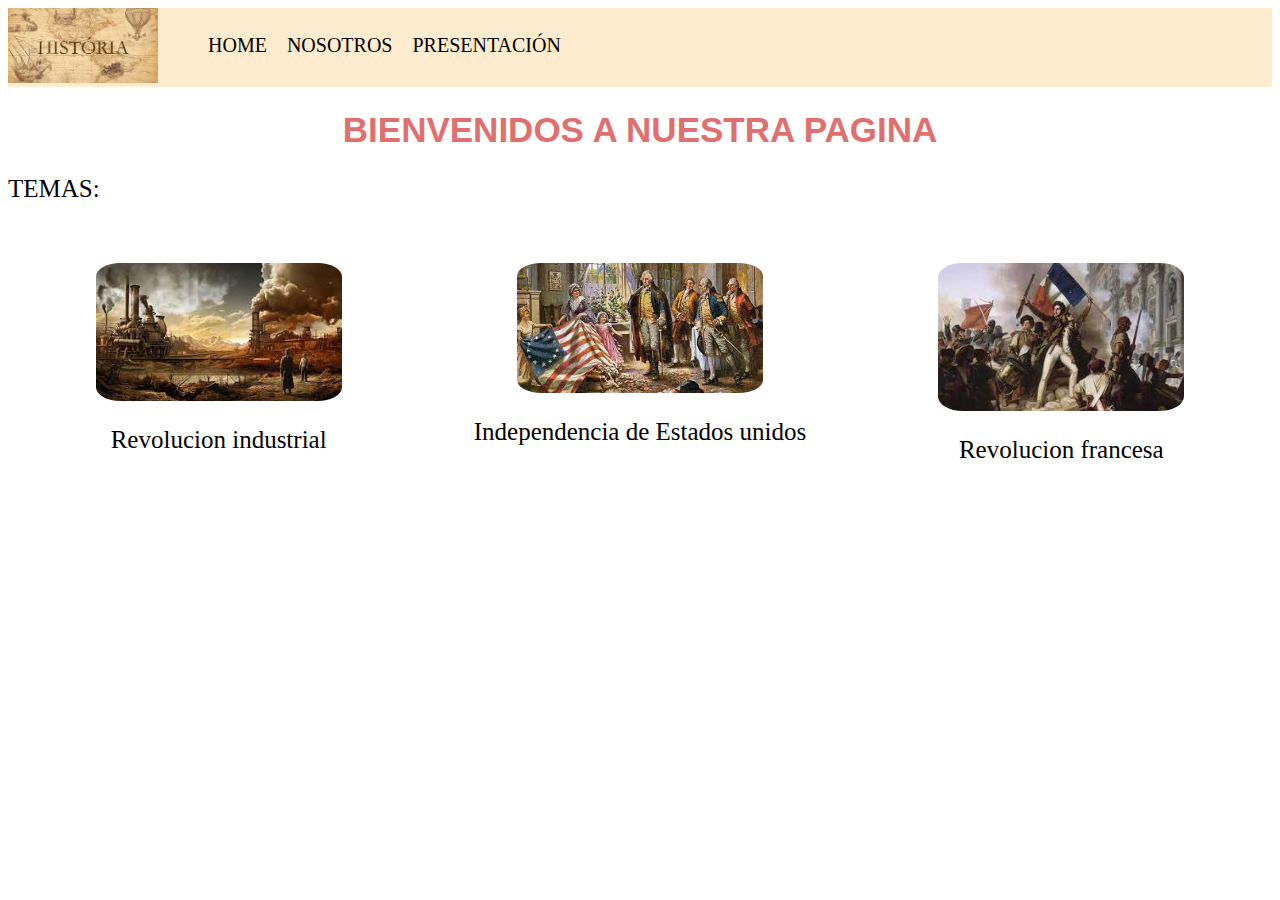
<file: index.html>
<!DOCTYPE html>
<html lang="en">
<head>
    <meta charset="UTF-8">
    <meta name="viewport" content="width=device-width, initial-scale=1.0">
    <link rel="stylesheet" href="home.css">
    <title>HOME</title>
</head>
<body>
    <header>
        <div>
            <img src="./Imagenes/historia logo.jpeg" alt="logo">
        </div>
        <nav>
            <ul>
                <li>HOME</li>  
                <a href="NOSOTROS.html"><li>NOSOTROS</li></a>
                <a href="PRESENTACION.html"><li>PRESENTACIÓN</li></a>
            </ul>
        </nav>
    </header>
    <div class="caja2">
    <h1>BIENVENIDOS A NUESTRA PAGINA</h1>
    <p>TEMAS:</p>
    </div>
    <div class="main2">
    <div class="home1">
    <img src="./Imagenes/revolucion industrial.jpeg" alt="rev indu">
    <p>Revolucion industrial</p>
    </div>
    <div class="home1">
    <img src="./Imagenes/independencia de estados unidos.jpeg" alt="ind eeuu">
    <p>Independencia de Estados unidos</p>
    </div>
    <div class="home1">
    <img src="./Imagenes/revolucion francesa.jpeg" alt="rev fran">
    <p>Revolucion francesa</p>
    </div>
    </div>
</body>
</html>
</file>
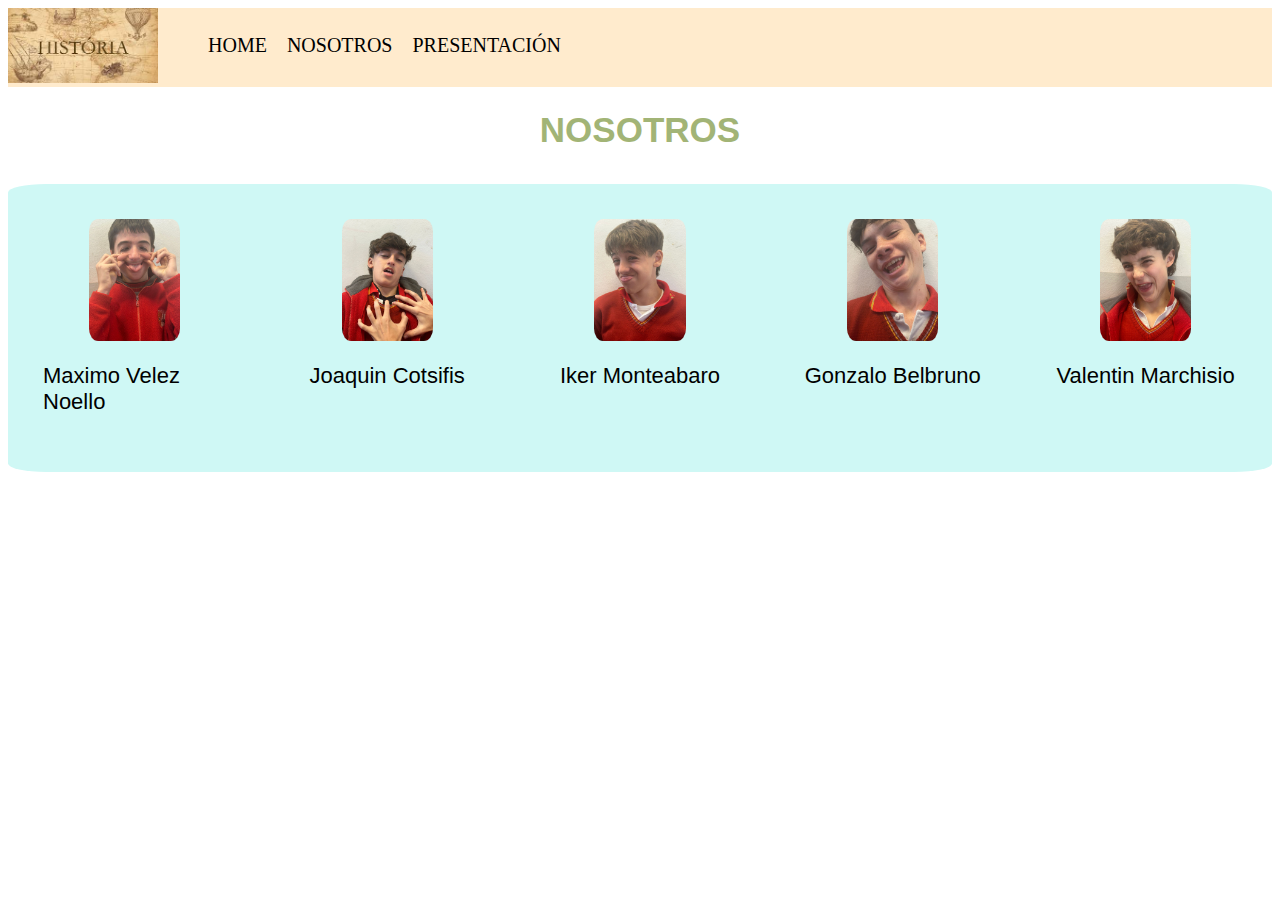
<file: NOSOTROS.html>
<!DOCTYPE html>
<html lang="en">
<head>
    <meta charset="UTF-8">
    <meta name="viewport" content="width=device-width, initial-scale=1.0">
    <link rel="stylesheet" href="nosotros.css">
    <title>PAGINA WEB HISTORIA</title>
</head>
<body>
    
    <header>
        <div>
            <img src="./Imagenes/historia logo.jpeg" alt="logo">
        </div>
        <nav>
            <ul>
                <a href="index.html"><li>HOME</li></a>
                <li>NOSOTROS</li> 
                <a href="PRESENTACION.html"><li>PRESENTACIÓN</li></a>
            </ul>
        </nav>
    </header>
    <div class="flex-center">
        <h1>NOSOTROS</h1>
    </div>
    <div class="main">
        <div class="caja">
            <img src="./Imagenes/Maxi.jpg" alt="Cara Maxi">
            <p>Maximo Velez Noello</p>
        </div>
    
        <div class="caja">
            <img src="./Imagenes/Joaco.jpg" alt="Cara Joaco">
            <p>Joaquin Cotsifis</p>
        </div>
    
        <div class="caja">
            <img src="./Imagenes/Iker.jpg" alt="Cara Iker">
            <p>Iker Monteabaro</p>
        </div>
    
        <div class="caja">
            <img src="./Imagenes/Gonza.jpg" alt="Cara Gonza">
            <p>Gonzalo Belbruno</p>
        </div>
    
        <div class="caja">
            <img src="./Imagenes/Valen.jpg" alt="Cara Valen">
            <p>Valentin Marchisio</p>
        </div>
    </div>
    
</body>
</html>
</file>
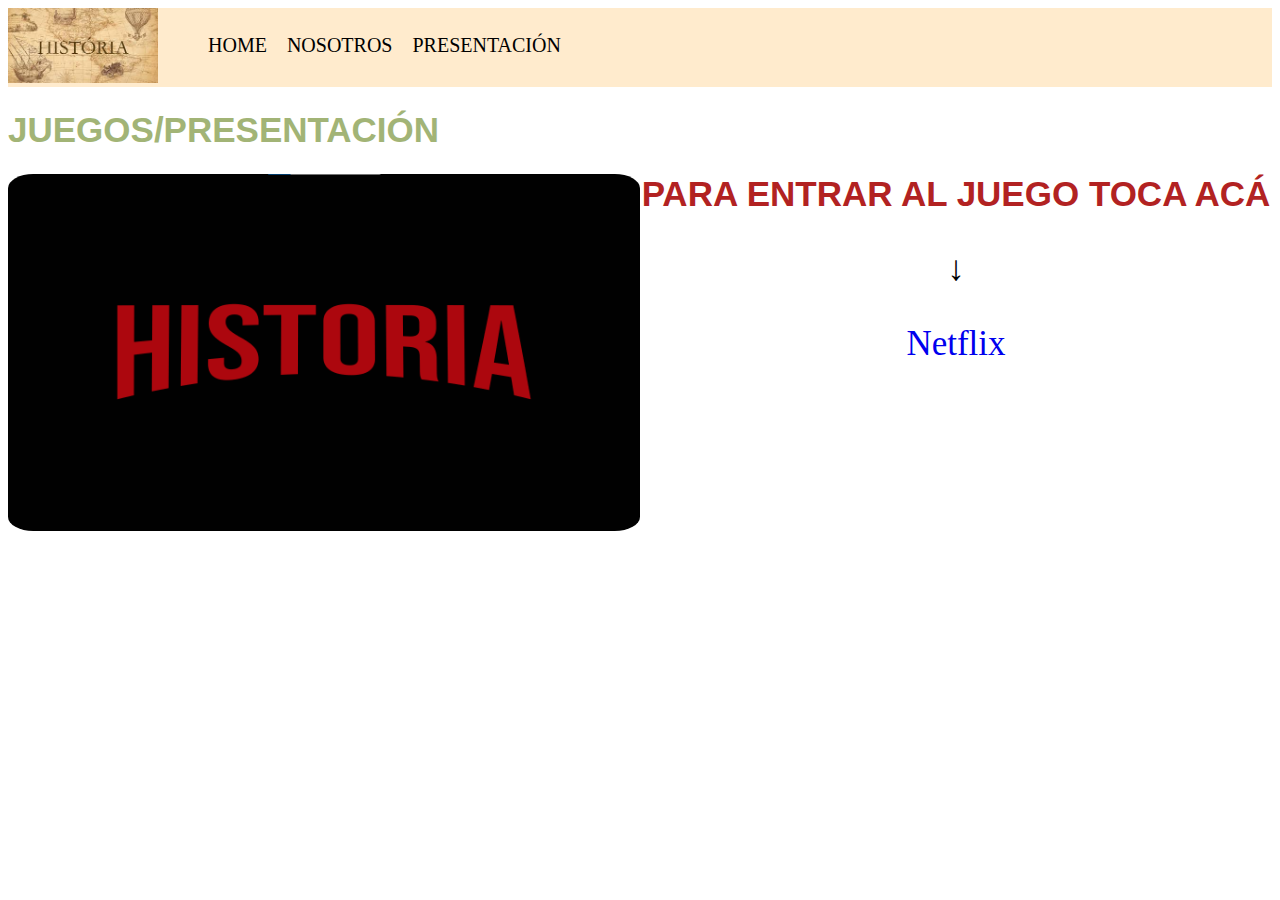
<file: PRESENTACION.html>
<!DOCTYPE html>
<html lang="en">
<head>
    <meta charset="UTF-8">
    <meta name="viewport" content="width=device-width, initial-scale=1.0">
    <link rel="stylesheet" href="presentacion.css">
    <title>PAGINA WEB HISTORIA</title>
</head>
<body>
    <header>
        <div>
            <img src="./Imagenes/historia logo.jpeg" alt="logo">
        </div>
        <nav>
            <ul>
                <a href="index.html"><li>HOME</li></a>
                <a href="NOSOTROS.html"><li>NOSOTROS</li></a>
                <li>PRESENTACIÓN</li>
            </ul>
        </nav>
    </header>
    
    <h1>JUEGOS/PRESENTACIÓN</h1>
    <div class="caja1">
        <img src="./Imagenes/Imagen de prueba PRESENTACIÓN.avif" alt="Imagen de prueba presentacion">
        <h1>PARA ENTRAR AL JUEGO TOCA ACÁ</h1>
        <p>             ↓               </p>
        <div class="link">
            <a href="https://docs.google.com/presentation/d/1omV0Svi7qF5auKidc0bwjNYbDiI_xcFu/edit?usp=drive_link&ouid=115901464361577545656&rtpof=true&sd=true">Netflix</a>
        </div>
    </div>

</body>
</html>
</file>
<file: home.css>
header{
    display: flex;
    flex-direction: row;
    background-color: blanchedalmond;
    width: 100%;
}
header ul{
    list-style: none;
    display: flex;
    flex-direction: row;
}
header ul li{
    font-size: 20px;
    margin: 10px;
    color: rgb(0, 0, 0);
}
img{
    width: 150px;
}
h1{
    font-size: 35px;
    color: rgb(6, 102, 70);
    font-family: 'Franklin Gothic Medium', 'Arial Narrow', Arial, sans-serif;
}
p{
    font-size: 25px;
    color: black;
}
a{
    text-decoration: none;
}
.caja2 h1{
    font-size: 35px;
    display: flex;
    flex-direction: row;
    justify-content: center;
    align-items: center;
    color: rgb(224, 112, 112);
}
.main2{
    display: flex;
    flex-direction: row;
    width: 100%;
    margin: 10px 0 10px 0;
    background-color: rgb(255, 255, 255);
    border-radius: 3%;
}
.home1{
    width: 100%;
    height: 100%;
    padding: 35px;
    display: flex;
    flex-direction: column;
    justify-content: center;
    align-items: center;
}
.home1 img{
    width: 70%;
    align-items: center;
    justify-content: center;
    border-radius: 10%;
    transition: all 300ms;
    position: relative;
}
.home1 img:hover{
    transform: scale(1.15);
}
.home1 p{
    font-size: 25px;
    display: flex;
    flex-direction: column;
    justify-content: center;
    align-items: center;
    color: black;
}
</file>
<file: nosotros.css>
header{
    display: flex;
    flex-direction: row;
    background-color: blanchedalmond;
    width: 100%;
}
header ul{
    list-style: none;
    display: flex;
    flex-direction: row;
}
header ul li{
    font-size: 20px;
    margin: 10px;
    color: rgb(0, 0, 0);
}
img{
    width: 150px;
}
h1{
    font-size: 35px;
    color: rgb(162, 180, 118);
    font-family: 'Franklin Gothic Medium', 'Arial Narrow', Arial, sans-serif;
}
p{
    font-size: 25px;
    color: black;
}
a{
    text-decoration: none;
}
.main{
    display: flex;
    flex-direction: row;
    width: 100%;
    margin: 10px 0 10px 0;
    background-color: rgb(207, 248, 245);
    border-radius: 3%;
}
.caja{
    width: 100%;
    height: 100%;
    padding: 35px;
    display: flex;
    flex-direction: column;
    justify-content: center;
    align-items: center;
}
.caja img{
    width: 50%;
    height: 100%;
    align-items: center;
    justify-content: center;
    border-radius: 10%;
    transition: all 300ms;
    position: relative;
}
.caja img:hover{
    transform: scale(1.15);
}
.caja p{
    font-family: 'Gill Sans', 'Gill Sans MT', Calibri, 'Trebuchet MS', sans-serif;
    font-size: 22px;
}
.flex-center{
    display: flex;
    justify-content: center;
}
</file>
<file: presentacion.css>
header{
    display: flex;
    flex-direction: row;
    background-color: blanchedalmond;
    width: 100%;
}
header ul{
    list-style: none;
    display: flex;
    flex-direction: row;
}
header ul li{
    font-size: 20px;
    margin: 10px;
    color: rgb(0, 0, 0);
}
img{
    width: 150px;
}
h1{
    font-size: 35px;
    color: rgb(162, 180, 118);
    font-family: 'Franklin Gothic Medium', 'Arial Narrow', Arial, sans-serif;
}
p{
    font-size: 25px;
    color: black;
}
a{
    text-decoration: none;
}
.caja1 img{
    width: 50%;
    border-radius: 4%;
    float: left;
}
.caja1 h1{
    font-size: 35px;
    display: flex;
    flex-direction: row;
    justify-content: center;
    align-items: left;
    color: firebrick;
}
.caja1 p{
    font-size: 35px;
    display: flex;
    flex-direction: row;
    justify-content: center;
    align-items: left;
}
.link{
    font-size: 35px;
    display: flex;
    flex-direction: row;
    justify-content: center;
    align-items: left;
}
</file>
